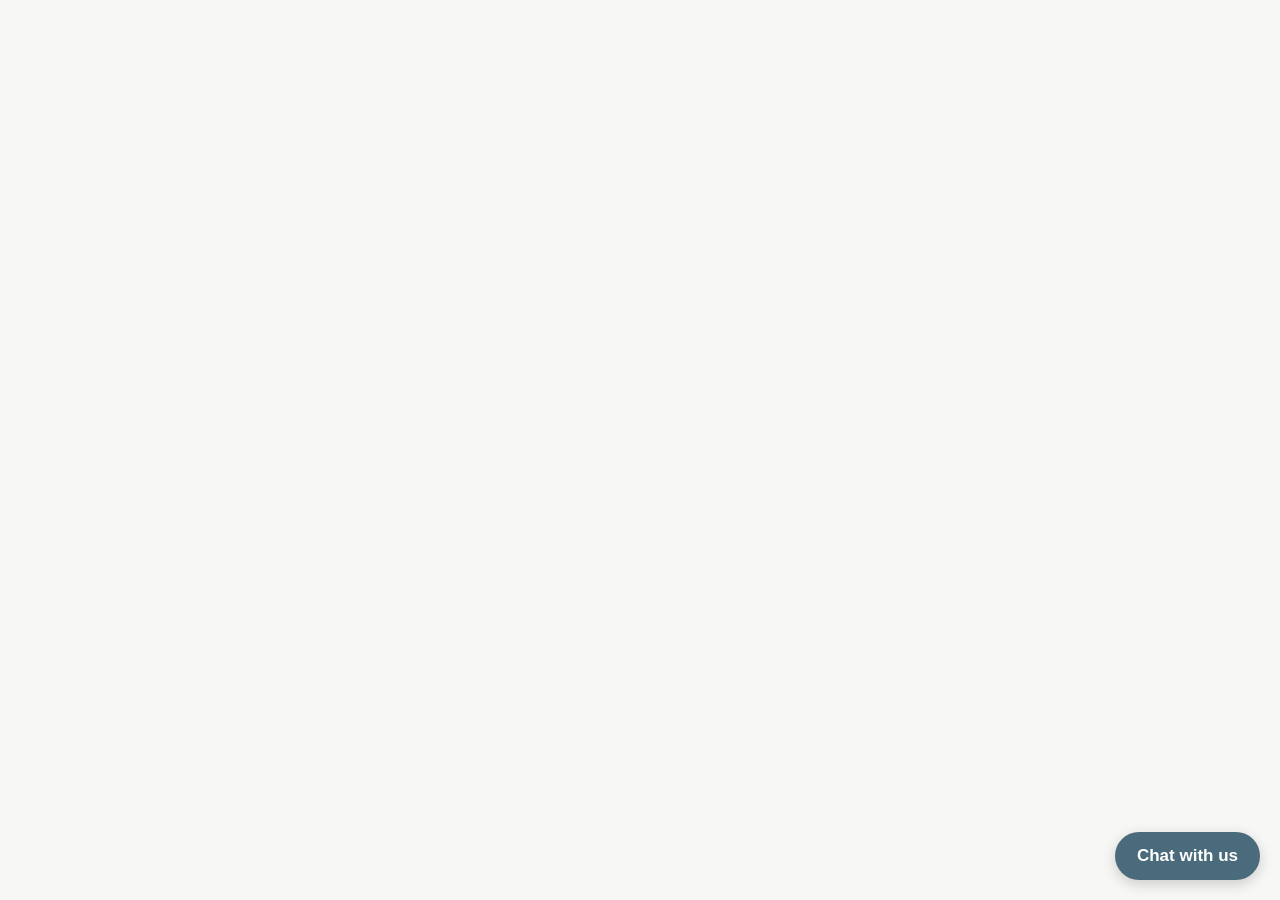
<file: assets/chat-widget.html>
<!DOCTYPE html>
<html lang="en">
<head>
  <meta charset="UTF-8">
  <meta name="viewport" content="width=device-width, initial-scale=1.0">
  <title>Tech Support Chat</title>

  <style>
    :root {
      --bg: #f7f7f5;
      --panel: #ffffff;
      --text: #1f2933;
      --muted: #4b5563;
      --border: #d6d9dd;
      --accent: #4a6b7c;
      --accent-dark: #36505e;
      --user-bubble: #e8edf0;
      --bot-bubble: #ffffff;
      --focus: #2b6cb0;
    }

    * {
      box-sizing: border-box;
    }

    body {
      margin: 0;
      background: var(--bg);
      font-family: Verdana, Arial, Tahoma, sans-serif;
      color: var(--text);
      font-size: 17px;
      line-height: 1.6;
      letter-spacing: 0.02em;
      word-spacing: 0.06em;
    }

    .chat-launcher {
      position: fixed;
      right: 20px;
      bottom: 20px;
      z-index: 9999;
      background: var(--accent);
      color: #ffffff;
      border: none;
      border-radius: 999px;
      padding: 14px 22px;
      font-family: inherit;
      font-size: 17px;
      font-weight: bold;
      cursor: pointer;
      box-shadow: 0 4px 14px rgba(0, 0, 0, 0.18);
    }

    .chat-launcher:hover,
    .chat-launcher:focus-visible {
      background: var(--accent-dark);
    }

    .chat-panel {
      position: fixed;
      right: 20px;
      bottom: 90px;
      width: min(400px, calc(100vw - 32px));
      max-height: min(640px, calc(100vh - 120px));
      background: var(--panel);
      border: 2px solid var(--border);
      border-radius: 16px;
      box-shadow: 0 10px 30px rgba(0, 0, 0, 0.16);
      display: none;
      flex-direction: column;
      overflow: hidden;
      z-index: 9999;
    }

    .chat-panel.open {
      display: flex;
    }

    .chat-header {
      background: var(--accent);
      color: #ffffff;
      padding: 18px;
    }

    .chat-header h2 {
      margin: 0;
      font-size: 21px;
      line-height: 1.35;
    }

    .chat-header p {
      margin: 6px 0 0;
      font-size: 15px;
      line-height: 1.5;
    }

    .chat-messages {
      padding: 18px;
      overflow-y: auto;
      flex: 1;
      display: flex;
      flex-direction: column;
      gap: 14px;
    }

    .message {
      max-width: 88%;
      padding: 13px 15px;
      border-radius: 14px;
      border: 1px solid var(--border);
    }

    .bot {
      align-self: flex-start;
      background: var(--bot-bubble);
    }

    .user {
      align-self: flex-end;
      background: var(--user-bubble);
      border-color: #c3ccd2;
    }

    .message p {
      margin: 0 0 10px;
    }

    .message p:last-child {
      margin-bottom: 0;
    }

    .message ul {
      margin: 8px 0 0;
      padding-left: 22px;
    }

    .message li {
      margin-bottom: 6px;
    }

    .quick-replies {
      padding: 0 18px 14px;
      display: flex;
      flex-wrap: wrap;
      gap: 10px;
    }

    .quick-replies button {
      font-family: inherit;
      font-size: 16px;
      padding: 10px 14px;
      border-radius: 999px;
      border: 2px solid var(--accent);
      background: #ffffff;
      color: var(--accent-dark);
      cursor: pointer;
    }

    .quick-replies button:hover,
    .quick-replies button:focus-visible {
      background: var(--accent);
      color: #ffffff;
    }

    .chat-input {
      display: flex;
      gap: 10px;
      padding: 14px;
      border-top: 2px solid var(--border);
      background: #fbfbfa;
    }

    .chat-input label {
      position: absolute;
      width: 1px;
      height: 1px;
      overflow: hidden;
      clip: rect(0 0 0 0);
    }

    .chat-input input {
      flex: 1;
      font-family: inherit;
      font-size: 17px;
      padding: 12px;
      border: 2px solid var(--border);
      border-radius: 10px;
      background: #ffffff;
      color: var(--text);
    }

    .chat-input input:focus-visible {
      outline: 3px solid var(--focus);
      outline-offset: 2px;
    }

    .chat-input button {
      font-family: inherit;
      font-size: 17px;
      font-weight: bold;
      padding: 12px 18px;
      border: none;
      border-radius: 10px;
      background: var(--accent);
      color: #ffffff;
      cursor: pointer;
    }

    .chat-input button:hover,
    .chat-input button:focus-visible {
      background: var(--accent-dark);
    }

    .email-link {
      color: var(--accent-dark);
      font-weight: bold;
    }

    @media (max-width: 480px) {
      .chat-panel {
        right: 16px;
        left: 16px;
        bottom: 86px;
        width: auto;
      }
    }
  </style>
</head>

<body>

  <button class="chat-launcher" id="chatLauncher" aria-expanded="false" aria-controls="chatPanel">
    Chat with us
  </button>

  <section class="chat-panel" id="chatPanel" role="dialog" aria-label="Customer support chat">
    <header class="chat-header">
      <h2>Hello, how can we help?</h2>
      <p>We can help with services, prices, projects, and getting in touch.</p>
    </header>

    <div class="chat-messages" id="chatMessages" aria-live="polite"></div>

    <div class="quick-replies" id="quickReplies">
      <button data-intent="services">What services do you offer?</button>
      <button data-intent="prices">What are your prices?</button>
      <button data-intent="about">What is your business about?</button>
      <button data-intent="contact">How do I contact a person?</button>
    </div>

    <form class="chat-input" id="chatForm">
      <label for="chatInput">Type your question</label>
      <input id="chatInput" type="text" autocomplete="off" placeholder="Type your question here">
      <button type="submit">Send</button>
    </form>
  </section>

  <script>
    // EDIT THESE DETAILS FOR YOUR BUSINESS
    const BUSINESS = {
      name: "Oliphantoken",
      email: "oliphantoken@gmail.com",
      about:
        "We help individuals and small organisations with practical technology: websites, mobile apps, automation, technical support, and clear digital solutions.",
      services: [
        "Website design and improvements",
        "Mobile app development",
        "Small business digital tools and projects",
        "Game prototypes and development",
      ],
      prices: [
        "Website review or small update: from £30",
        "Landing page or portfolio website: from £150",
        "Mobile app prototype: from £300",
        "Technical support: £20 per hour",
        "Custom project: quoted after a free discovery chat"
      ]
    };

    const launcher = document.getElementById("chatLauncher");
    const panel = document.getElementById("chatPanel");
    const messages = document.getElementById("chatMessages");
    const quickReplies = document.getElementById("quickReplies");
    const form = document.getElementById("chatForm");
    const input = document.getElementById("chatInput");

    const replies = {
      services:
        `<p>We offer:</p>
         <ul>
           ${BUSINESS.services.map(service => `<li>${service}</li>`).join("")}
         </ul>
         <p>Tell us a little about your project and we can suggest the best next step.</p>`,

      prices:
        `<p>Our starting prices are:</p>
         <ul>
           ${BUSINESS.prices.map(price => `<li>${price}</li>`).join("")}
         </ul>
         <p>Final pricing depends on the size and requirements of the project.</p>`,

      about:
        `<p>${BUSINESS.about}</p>
         <p>We aim to make technology simple, useful, and accessible for every client.</p>`,

      contact:
        `<p>To speak with a real person, please email:</p>
         <p><a class="email-link" href="mailto:${BUSINESS.email}">${BUSINESS.email}</a></p>
         <p>Please include your name, project idea, and the best way to contact you.</p>`,

      fallback:
        `<p>Thanks for your message. A member of our team can help with this personally.</p>
         <p>Please email <a class="email-link" href="mailto:${BUSINESS.email}">${BUSINESS.email}</a> and include a short summary of what you need.</p>`
    };

    function addMessage(text, sender) {
      const div = document.createElement("div");
      div.className = `message ${sender}`;
      div.innerHTML = text;
      messages.appendChild(div);
      messages.scrollTop = messages.scrollHeight;
    }

    function respond(userText) {
      const text = userText.toLowerCase();

      if (text.includes("service") || text.includes("offer") || text.includes("help with")) {
        return replies.services;
      }
      if (text.includes("price") || text.includes("cost") || text.includes("charge") || text.includes("how much")) {
        return replies.prices;
      }
      if (text.includes("about") || text.includes("who are you") || text.includes("what do you do")) {
        return replies.about;
      }
      if (text.includes("email") || text.includes("contact") || text.includes("person") || text.includes("human") || text.includes("speak")) {
        return replies.contact;
      }
      return replies.fallback;
    }

    launcher.addEventListener("click", () => {
      const isOpen = panel.classList.toggle("open");
      launcher.setAttribute("aria-expanded", isOpen);
      launcher.textContent = isOpen ? "Close chat" : "Chat with us";

      if (isOpen && messages.children.length === 0) {
        addMessage(
          `<p>Welcome to ${BUSINESS.name}. How can we help you today?</p>
           <p>You can choose a topic below or type your question.</p>`,
          "bot"
        );
      }
    });

    quickReplies.addEventListener("click", event => {
      const button = event.target.closest("button");
      if (!button) return;

      const intent = button.dataset.intent;
      addMessage(button.textContent, "user");
      addMessage(replies[intent], "bot");
    });

    form.addEventListener("submit", event => {
      event.preventDefault();
      const userText = input.value.trim();
      if (!userText) return;

      addMessage(userText, "user");
      input.value = "";
      addMessage(respond(userText), "bot");
    });
  </script>

</body>
</html>
</file>
